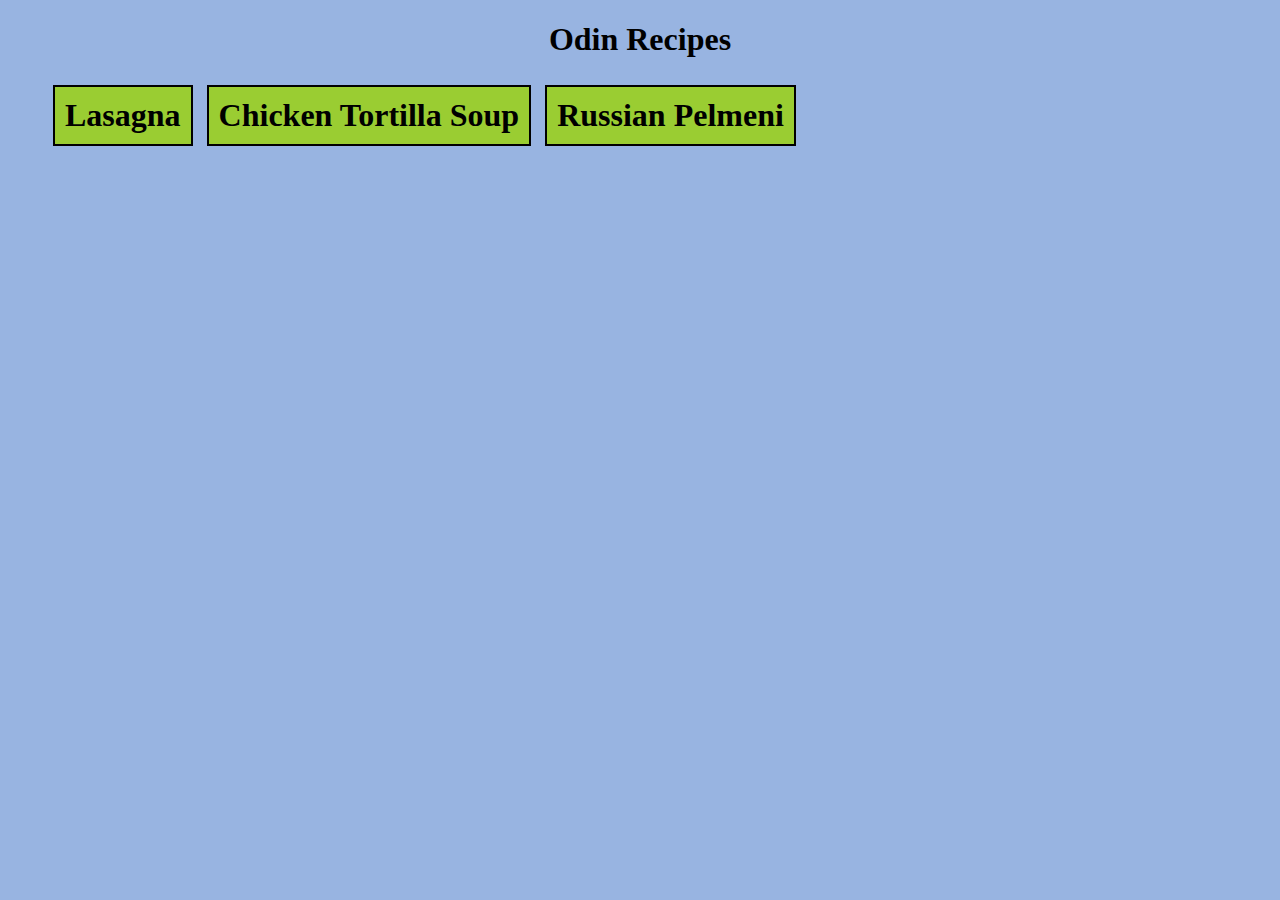
<file: index.html>
<!DOCTYPE html>
<html lang="en">
    <meta charset="UTF-8">
    <head>
        <title>Odin Recipes Main</title>
    </head>
    <body style="background-color: rgba(49, 105, 196, 0.5)">
        <link rel="stylesheet" href="style.css">
        <div class="fontfamily">
            <h1 class="naglowek">Odin Recipes</h1>
            <ul>
                <li class="button"><a href="./recipes/lasagna.html">Lasagna</a></li>
                <li class="button"><a href="./recipes/chickentortillasoup.html">Chicken Tortilla Soup</a></li>
                <li class="button"><a href="./recipes/russianpelmeni.html" >Russian Pelmeni</a></li>
        </ul>
        </div>
        </body>
    </body>
</html>
</file>
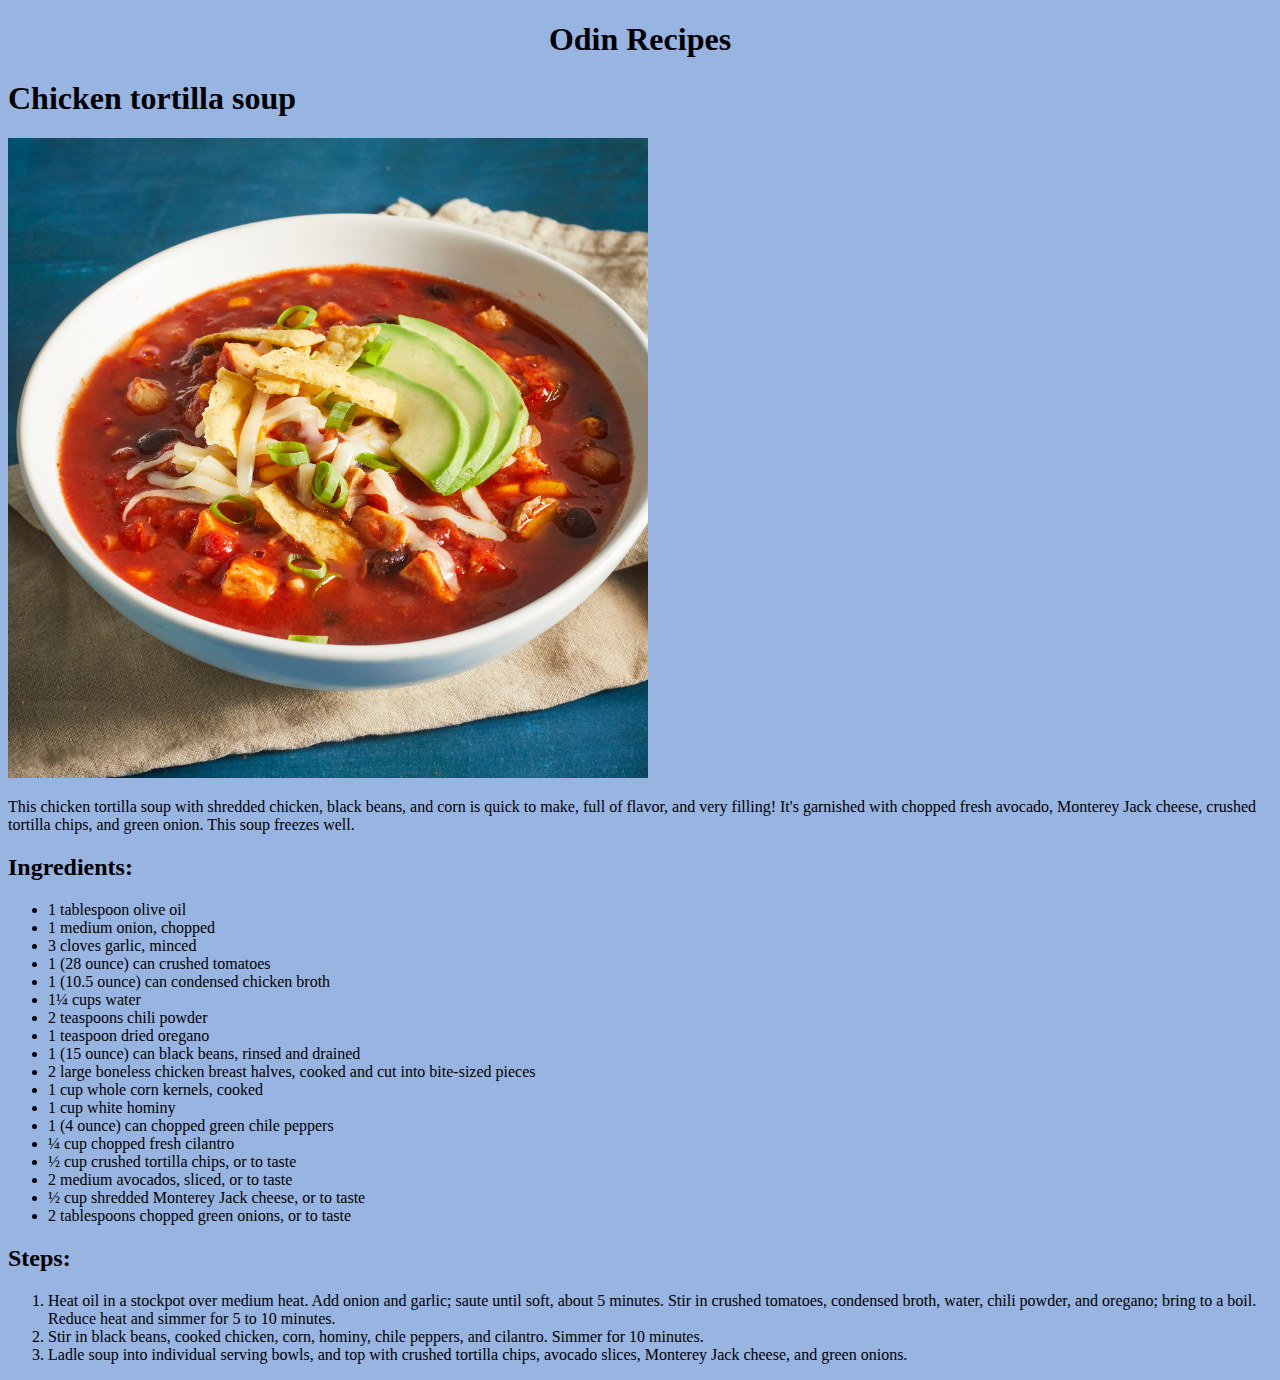
<file: recipes/chickentortillasoup.html>
<!DOCTYPE html>
<html lang="en">
    <meta charset="UTF-8">
    <head>
        <title>Chicken tortilla soup</title>
    </head>

    <body style="background-color: rgba(49, 105, 196, 0.5)">
        <link rel="stylesheet" href="../style.css">
        <div>
            <div>
                <h1 class="naglowek"><a href="../index.html">Odin Recipes</a></h1>
            </div>
            <h1>Chicken tortilla soup</h1>
            <p><img src="./images/chickentortillasoup.jpg" alt="tortilla soup image" width="640" height="640"></p>
            <p>This chicken tortilla soup with shredded chicken, black beans, and corn is quick to make, full of flavor, and very filling! 
                It's garnished with chopped fresh avocado, Monterey Jack cheese, crushed tortilla chips, and green onion. 
                This soup freezes well.</p>
            <h2>Ingredients:</h2>
            <ul>
                <li>1 tablespoon olive oil</li>
                <li>1 medium onion, chopped</li>
                <li>3 cloves garlic, minced</li>
                <li>1 (28 ounce) can crushed tomatoes</li>
                <li>1 (10.5 ounce) can condensed chicken broth</li>
                <li>1¼ cups water</li>
                <li>2 teaspoons chili powder</li>
                <li>1 teaspoon dried oregano</li>
                <li>1 (15 ounce) can black beans, rinsed and drained</li>
                <li>2 large boneless chicken breast halves, cooked and cut into bite-sized pieces</li>
                <li>1 cup whole corn kernels, cooked</li>
                <li>1 cup white hominy</li>
                <li>1 (4 ounce) can chopped green chile peppers</li>
                <li>¼ cup chopped fresh cilantro</li>
                <li>½ cup crushed tortilla chips, or to taste
                <li>2 medium avocados, sliced, or to taste</li>
                <li>½ cup shredded Monterey Jack cheese, or to taste</li>
                <li>2 tablespoons chopped green onions, or to taste</li>
            </ul>
            <h2>Steps:</h2>
            <ol>
                <li>Heat oil in a stockpot over medium heat. Add onion and garlic; saute until soft, about 5 minutes. 
                Stir in crushed tomatoes, condensed broth, water, chili powder, and oregano; bring to a boil. 
                Reduce heat and simmer for 5 to 10 minutes.</li>
                <li>
                Stir in black beans, cooked chicken, corn, hominy, chile peppers, and cilantro. 
                Simmer for 10 minutes.</li>
                <li>
                Ladle soup into individual serving bowls, and top with crushed tortilla chips, avocado slices, Monterey Jack cheese, and green onions.</li>
            </ol>
        </div>
    </body>
</html>
</file>
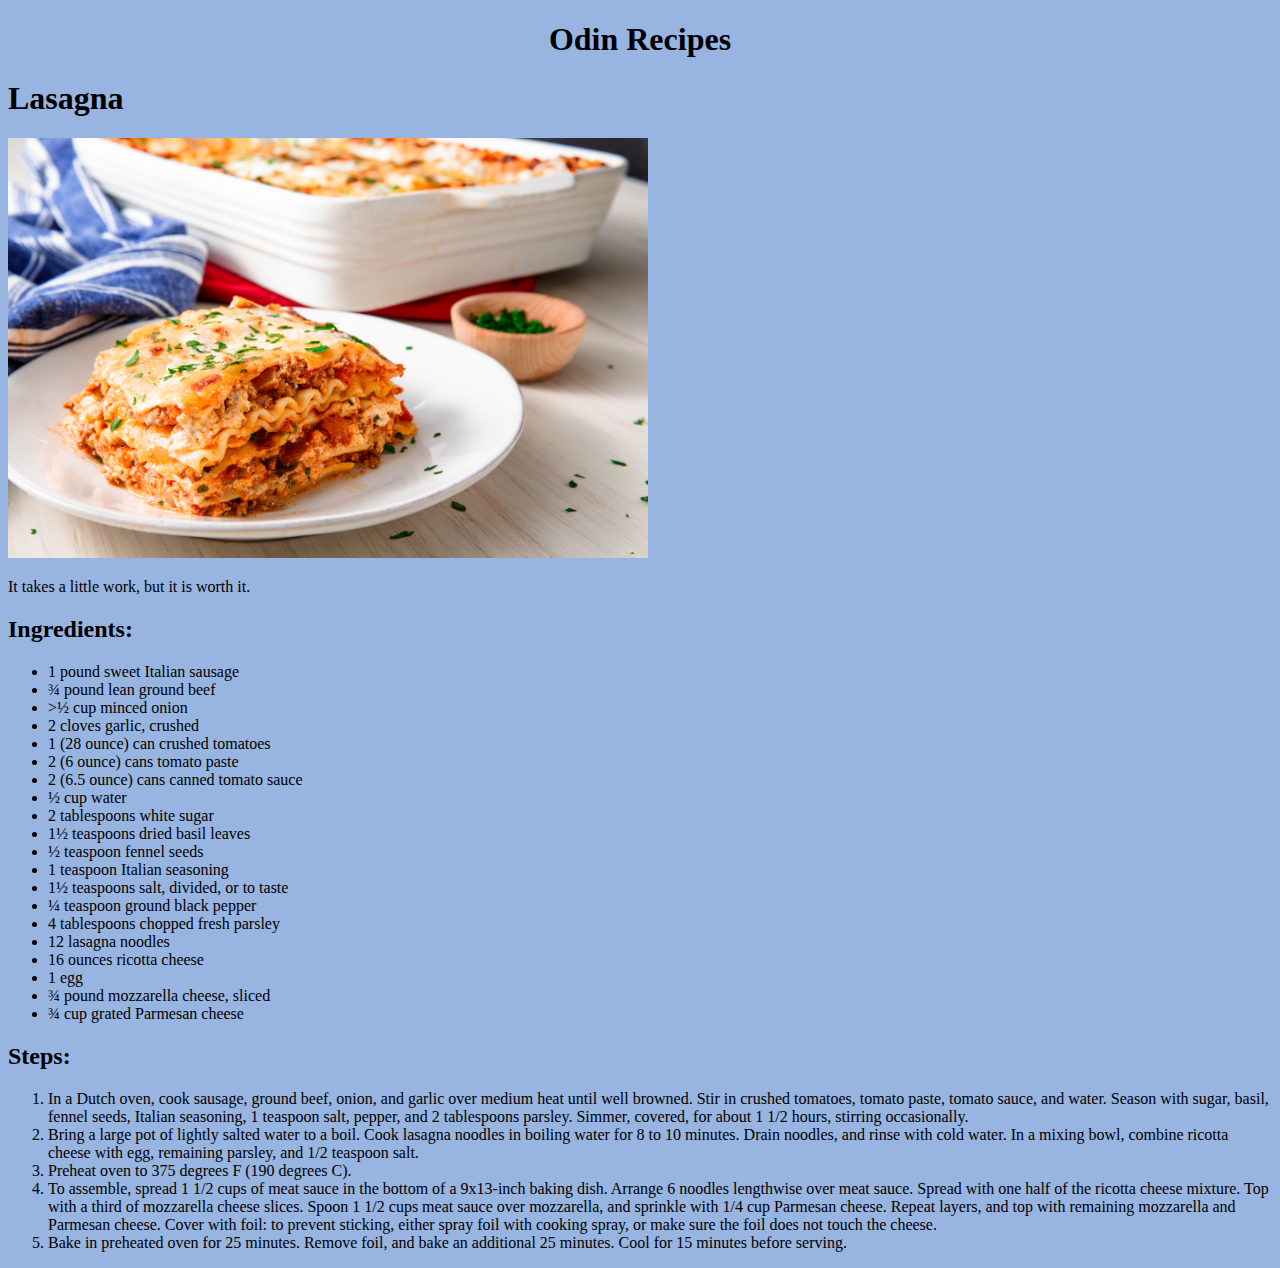
<file: recipes/lasagna.html>
<!DOCTYPE html>
<html lang="en">
    <meta charset="UTF-8">
    <head>
        <title>Lasagna</title>
    </head>

    <body style="background-color: rgba(49, 105, 196, 0.5)">
        <link rel="stylesheet" href="../style.css">
        <div class="fontfamily">
            <div>
                <h1 class="naglowek"><a href="../index.html">Odin Recipes</a></h1>
            </div>
            <h1>Lasagna</h1>
            <p><img src="./images/lasagna.jpg" alt="Lasagna image" width="640" height="420"></p>
            <p>It takes a little work, but it is worth it.</p>
            <h2>Ingredients:</h2>
            <ul>
                <li>1 pound sweet Italian sausage</li>
                <li>¾ pound lean ground beef</li>
                <li>>½ cup minced onion</li>
                <li>2 cloves garlic, crushed</li>
                <li>1 (28 ounce) can crushed tomatoes</li>
                <li>2 (6 ounce) cans tomato paste</li>
                <li>2 (6.5 ounce) cans canned tomato sauce</li>
                <li>½ cup water</li>
                <li>2 tablespoons white sugar</li>
                <li>1½ teaspoons dried basil leaves</li>
                <li>½ teaspoon fennel seeds</li>
                <li>1 teaspoon Italian seasoning</li>
                <li>1½ teaspoons salt, divided, or to taste</li>
                <li>¼ teaspoon ground black pepper</li>
                <li>4 tablespoons chopped fresh parsley</li>
                <li>12 lasagna noodles</li>
                <li>16 ounces ricotta cheese</li>
                <li>1 egg</li>
                <li>¾ pound mozzarella cheese, sliced</li>
                <li>¾ cup grated Parmesan cheese</li>
            </ul>
            <h2>Steps:</h2>
            <ol>
                <li>In a Dutch oven, cook sausage, ground beef, onion, and garlic over medium heat until well browned. 
                Stir in crushed tomatoes, tomato paste, tomato sauce, and water. Season with sugar, basil, fennel seeds, Italian seasoning, 1 teaspoon salt, pepper, and 2 tablespoons parsley. 
                Simmer, covered, for about 1 1/2 hours, stirring occasionally.</li>
                <li>Bring a large pot of lightly salted water to a boil. Cook lasagna noodles in boiling water for 8 to 10 minutes. 
                Drain noodles, and rinse with cold water. 
                In a mixing bowl, combine ricotta cheese with egg, remaining parsley, and 1/2 teaspoon salt.</li>
                <li>Preheat oven to 375 degrees F (190 degrees C).</li>
                <li>To assemble, spread 1 1/2 cups of meat sauce in the bottom of a 9x13-inch baking dish. 
                Arrange 6 noodles lengthwise over meat sauce. Spread with one half of the ricotta cheese mixture. 
                Top with a third of mozzarella cheese slices. 
                Spoon 1 1/2 cups meat sauce over mozzarella, and sprinkle with 1/4 cup Parmesan cheese. 
                Repeat layers, and top with remaining mozzarella and Parmesan cheese. 
                Cover with foil: to prevent sticking, either spray foil with cooking spray, or make sure the foil does not touch the cheese.</li>
                <li>Bake in preheated oven for 25 minutes. Remove foil, and bake an additional 25 minutes. 
                Cool for 15 minutes before serving.</li>
            </ol>
        </div>
    </body>
</html>
</file>
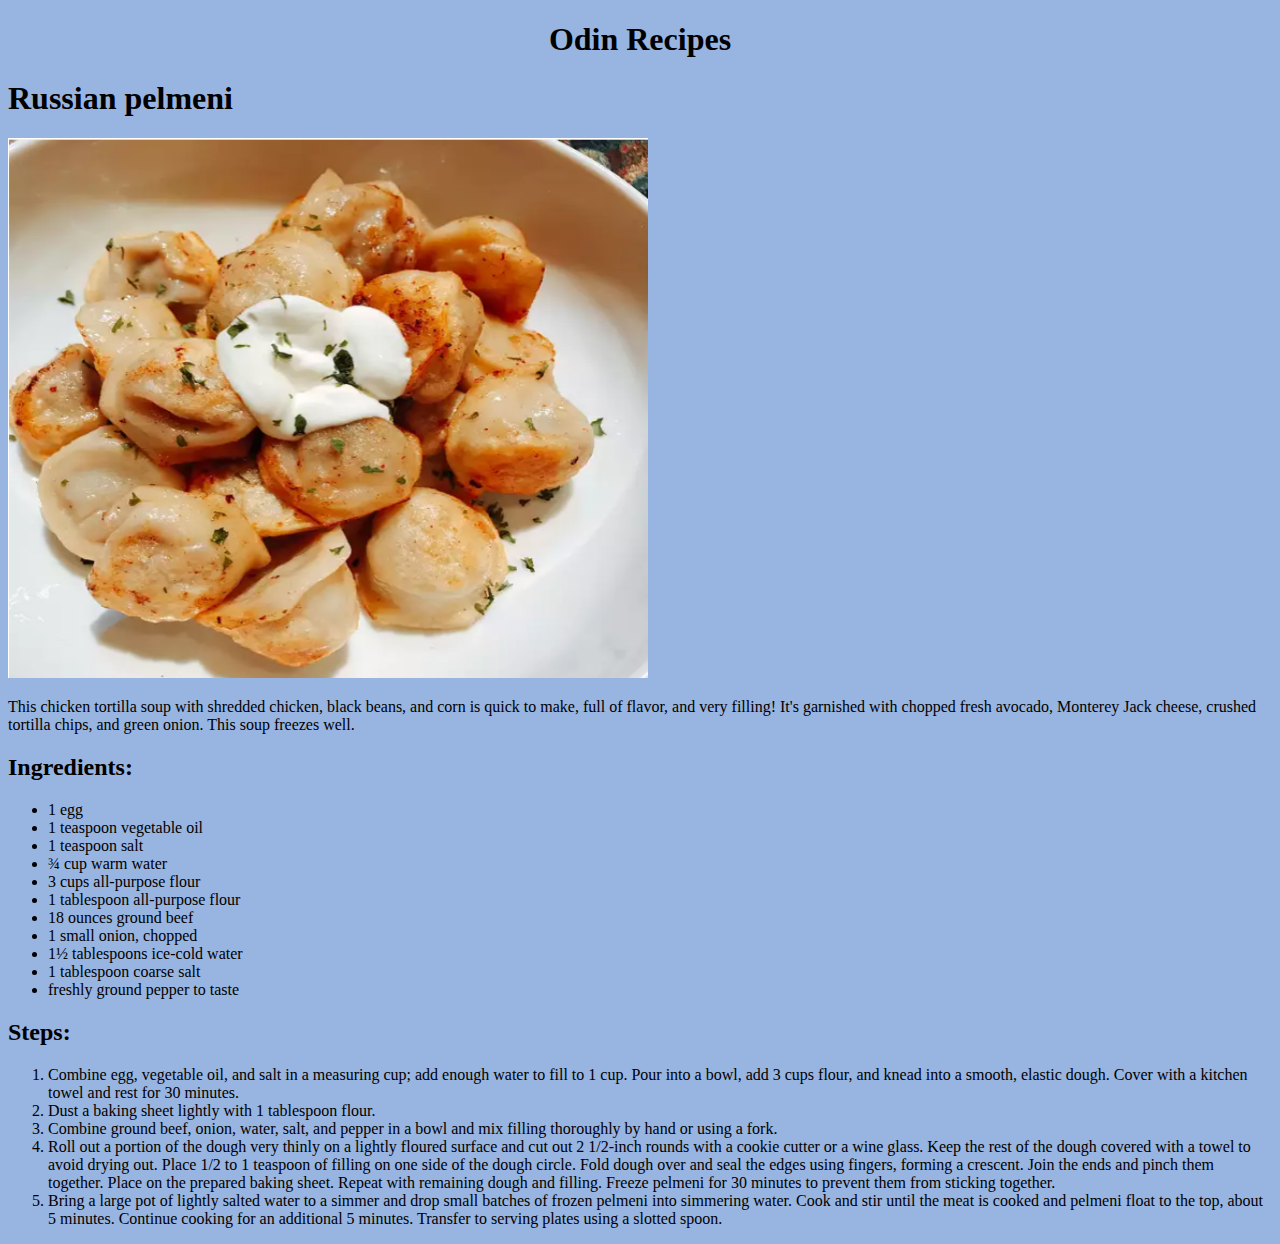
<file: recipes/russianpelmeni.html>
<!DOCTYPE html>
<html lang="en">
    <meta charset="UTF-8">
    <head>
        <title>Russian pelmeni</title>
    </head>

    <body style="background-color: rgba(49, 105, 196, 0.5)">
        <link rel="stylesheet" href="../style.css">
            <div>
                <h1 class="naglowek"><a href="../index.html">Odin Recipes</a></h1>
            </div>
        <div>
            <h1>Russian pelmeni</h1>
            <p><img src="./images/russianpelmeni.png" alt="russian pelmeni image" width="640" height="540"></p>
            <p>This chicken tortilla soup with shredded chicken, black beans, and corn is quick to make, full of flavor, and very filling! 
                It's garnished with chopped fresh avocado, Monterey Jack cheese, crushed tortilla chips, and green onion. 
                This soup freezes well.</p>
            <h2>Ingredients:</h2>
            <ul>
                <li>1 egg</li>
                <li>1 teaspoon vegetable oil</li>
                <li>1 teaspoon salt</li>
                <li>¾ cup warm water</li>
                <li>3 cups all-purpose flour</li>
                <li>1 tablespoon all-purpose flour</li>
                <li>18 ounces ground beef</li>
                <li>1 small onion, chopped</li>
                <li>1½ tablespoons ice-cold water</li>
                <li>1 tablespoon coarse salt</li>
                <li>freshly ground pepper to taste</li>
            </ul>
            <h2>Steps:</h2>
            <ol>
                <li>Combine egg, vegetable oil, and salt in a measuring cup; add enough water to fill to 1 cup. 
                    Pour into a bowl, add 3 cups flour, and knead into a smooth, elastic dough. 
                    Cover with a kitchen towel and rest for 30 minutes.</li>
                <li>
                    Dust a baking sheet lightly with 1 tablespoon flour.</li>
                <li>    
                    Combine ground beef, onion, water, salt, and pepper in a bowl and mix filling thoroughly by hand or using a fork.</li>
                <li>
                    Roll out a portion of the dough very thinly on a lightly floured surface and cut out 2 1/2-inch rounds with a cookie cutter or a wine glass. 
                    Keep the rest of the dough covered with a towel to avoid drying out. 
                    Place 1/2 to 1 teaspoon of filling on one side of the dough circle. 
                    Fold dough over and seal the edges using fingers, forming a crescent. 
                    Join the ends and pinch them together. Place on the prepared baking sheet. 
                    Repeat with remaining dough and filling. Freeze pelmeni for 30 minutes to prevent them from sticking together.</li>
                <li>
                    Bring a large pot of lightly salted water to a simmer and drop small batches of frozen pelmeni into simmering water. 
                    Cook and stir until the meat is cooked and pelmeni float to the top, about 5 minutes. 
                    Continue cooking for an additional 5 minutes. Transfer to serving plates using a slotted spoon.</li>  
            </ol>
        </div>
    </body>
</html>
</file>
<file: style.css>
.button {
    background-color: yellowgreen;
    border: solid 2px black;
    margin: 5px;
    color:black;
    font-size: 18px;
    padding: 10px 10px;
    text-align: center;
    display:inline-block;
    transition-duration: 0.4s;    
}
.button:hover{
    background-color: rgba(255, 0, 255, 0.507);
    color:black;
}

a {
    text-decoration: solid;
    color: black;
    font-weight: bold;
    font-size: 32px;
}

.naglowek {
    display: block;
    border: 3px;
    text-align: center;
}

.fontfamily {
    font-family: 'Times New Roman', Times, serif;
}
</file>
